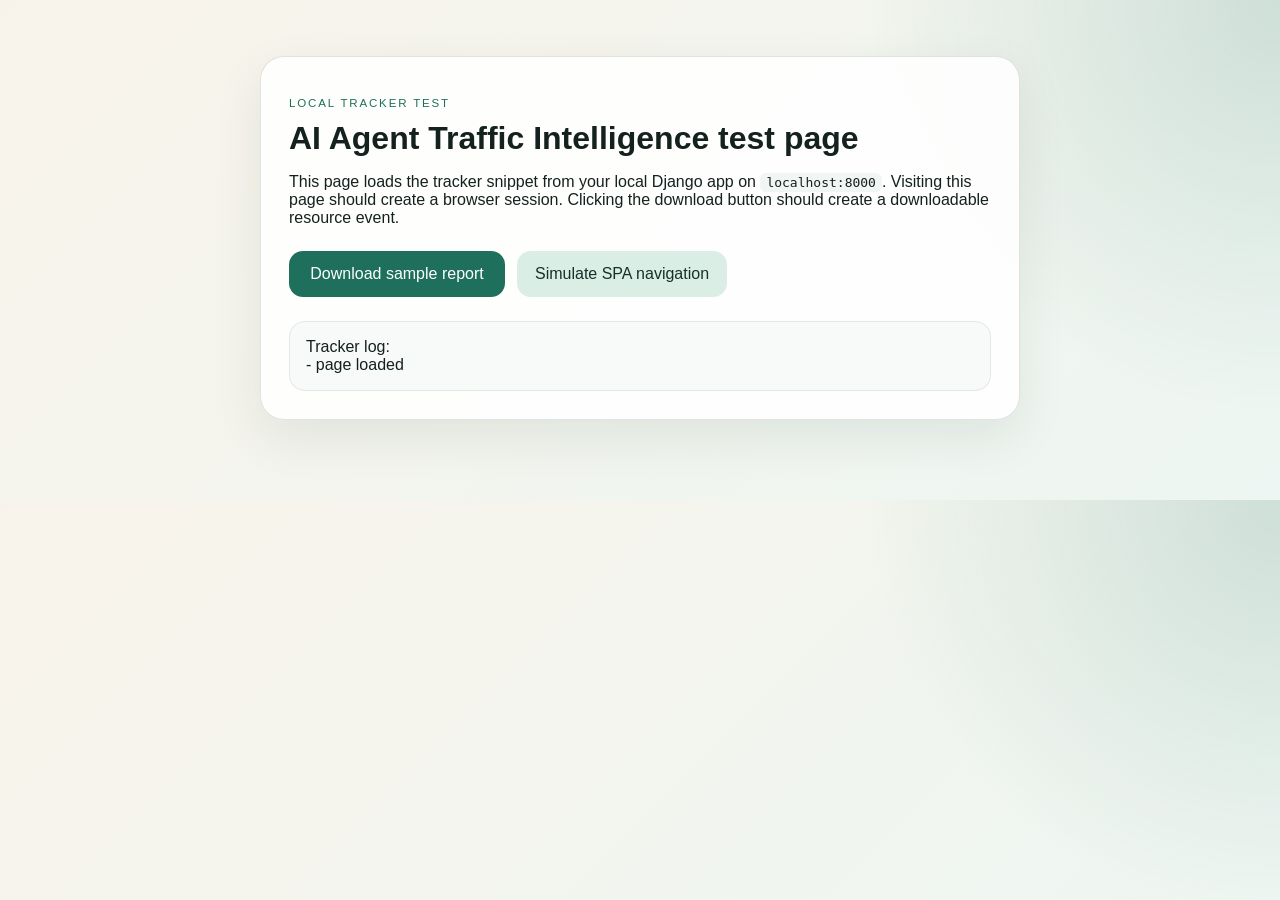
<file: test-site/index.html>
<!doctype html>
<html lang="en">
  <head>
    <meta charset="utf-8">
    <meta name="viewport" content="width=device-width, initial-scale=1">
    <title>AI Agent Tracker Test Site</title>
    <style>
      body {
        margin: 0;
        font-family: "Avenir Next", "Segoe UI", sans-serif;
        color: #14211f;
        background:
          radial-gradient(circle at top right, rgba(30, 111, 92, 0.16), transparent 30%),
          linear-gradient(135deg, #f8f3ea, #edf6f2);
      }

      main {
        max-width: 760px;
        margin: 0 auto;
        padding: 56px 20px 80px;
      }

      .card {
        background: rgba(255, 255, 255, 0.85);
        border: 1px solid rgba(20, 33, 31, 0.12);
        border-radius: 24px;
        padding: 28px;
        box-shadow: 0 18px 50px rgba(14, 32, 30, 0.08);
      }

      .eyebrow {
        text-transform: uppercase;
        letter-spacing: 0.16em;
        font-size: 0.72rem;
        color: #1e6f5c;
      }

      h1 {
        margin: 0.2rem 0 1rem;
      }

      .actions {
        display: flex;
        gap: 12px;
        flex-wrap: wrap;
        margin-top: 24px;
      }

      a,
      button {
        display: inline-flex;
        align-items: center;
        justify-content: center;
        min-width: 180px;
        padding: 14px 18px;
        border-radius: 14px;
        border: 0;
        background: #1e6f5c;
        color: white;
        text-decoration: none;
        cursor: pointer;
        font: inherit;
      }

      button.secondary,
      a.secondary {
        background: #dbeee6;
        color: #16302a;
      }

      code {
        background: #f1f6f4;
        padding: 2px 6px;
        border-radius: 6px;
      }

      #log {
        margin-top: 24px;
        padding: 16px;
        border-radius: 16px;
        background: #f7faf8;
        border: 1px solid rgba(20, 33, 31, 0.08);
        white-space: pre-wrap;
      }
    </style>
  </head>
  <body>
    <main>
      <div class="card">
        <p class="eyebrow">Local Tracker Test</p>
        <h1>AI Agent Traffic Intelligence test page</h1>
        <p>
          This page loads the tracker snippet from your local Django app on <code>localhost:8000</code>.
          Visiting this page should create a browser session. Clicking the download button should create
          a downloadable resource event.
        </p>

        <div class="actions">
          <a href="/sample-report.pdf" download>Download sample report</a>
          <button id="spa-nav" class="secondary" type="button">Simulate SPA navigation</button>
        </div>

        <div id="log">Tracker log:
- page loaded
</div>
      </div>
    </main>

    <script src="http://localhost:8000/static/tracker/agentintel.js"></script>
    <script>
      const log = document.getElementById("log");

      function appendLog(message) {
        log.textContent += `- ${message}\n`;
      }

      window.AIAgentTracker.init({
        siteId: "publisher-site",
        collectorUrl: "http://localhost:8000",
        token: "change-me",
        trackResources: true,
        trackDownloads: true,
        sampleRate: 1.0
      });

      appendLog("tracker initialized");

      document.getElementById("spa-nav").addEventListener("click", function () {
        history.pushState({}, "", "/virtual/pricing?from=test-site");
        appendLog("simulated SPA navigation to /virtual/pricing");
      });
    </script>
  </body>
</html>
</file>
